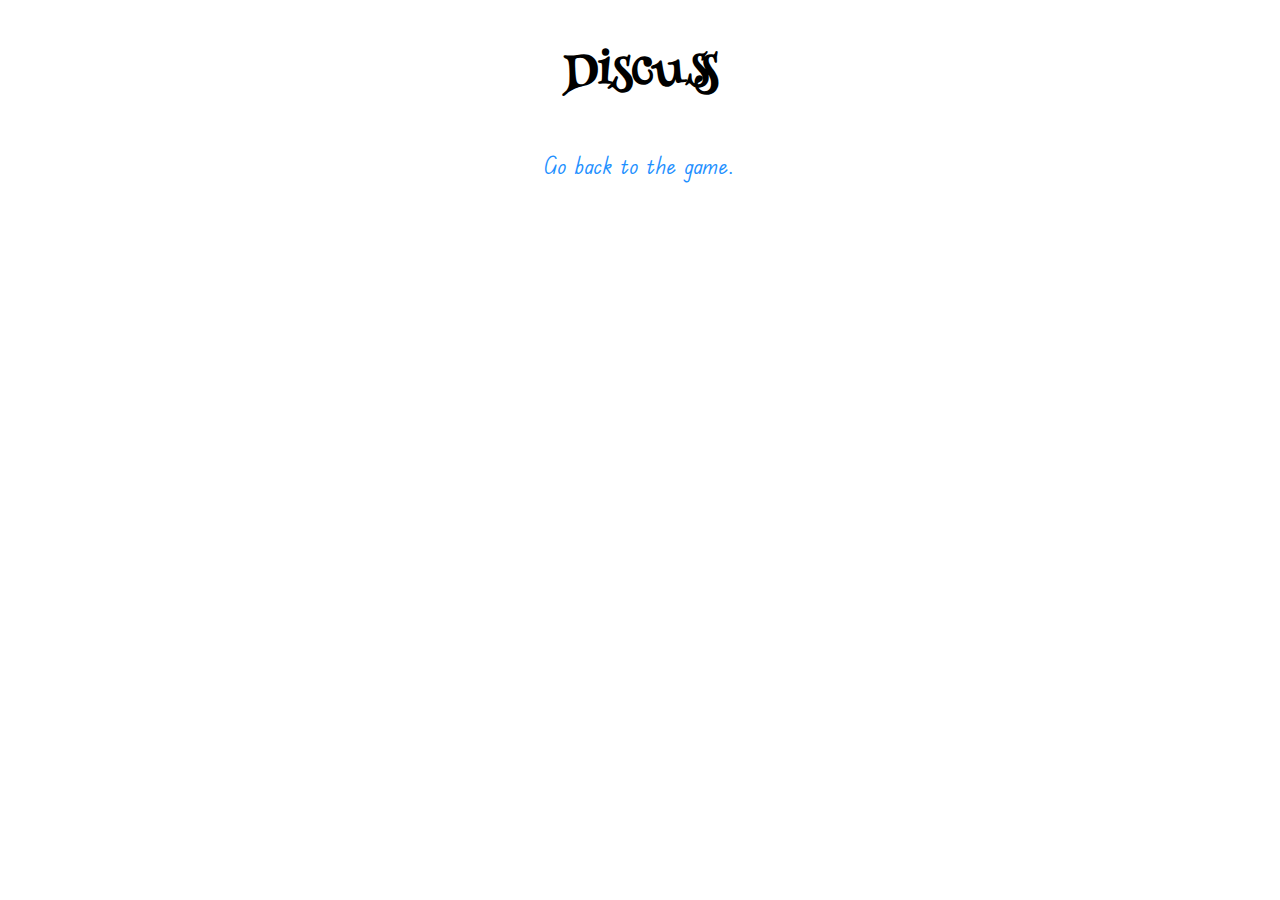
<file: comments.html>
<!DOCTYPE html>
<html>

<head>
  <title>Comments</title>
  <style type="text/css">
    body {
      text-align: center;
      font-family: 'Edu TAS Beginner', Arial, sans-serif;
      font-size: x-large;
    }

    h1,
    h2 {
      font-family: "Henny Penny", cursive;
    }

    a {
      color: dodgerblue;
      text-decoration: none;
    }

    #comments {
      max-width: 610px;
      margin: 0 auto;
    }
  </style>
  <style>
    @import url('https://fonts.googleapis.com/css2?family=Edu+TAS+Beginner&family=Henny+Penny&family=Pompiere&display=swap');
  </style>
</head>

<body>
  <h1>Discuss</h1>
  <p><a href="index.html">Go back to the game.</a></p>
  <div id="comments">
    <div id="hyvor-talk-view"></div>
  </div>
  <script type="text/javascript">
    var HYVOR_TALK_WEBSITE = 8672;
    var HYVOR_TALK_CONFIG = {
      url: false,
      id: false
    };
  </script>
  <script async type="text/javascript" src="//talk.hyvor.com/web-api/embed.js"></script>
</body>

</html>
</file>
